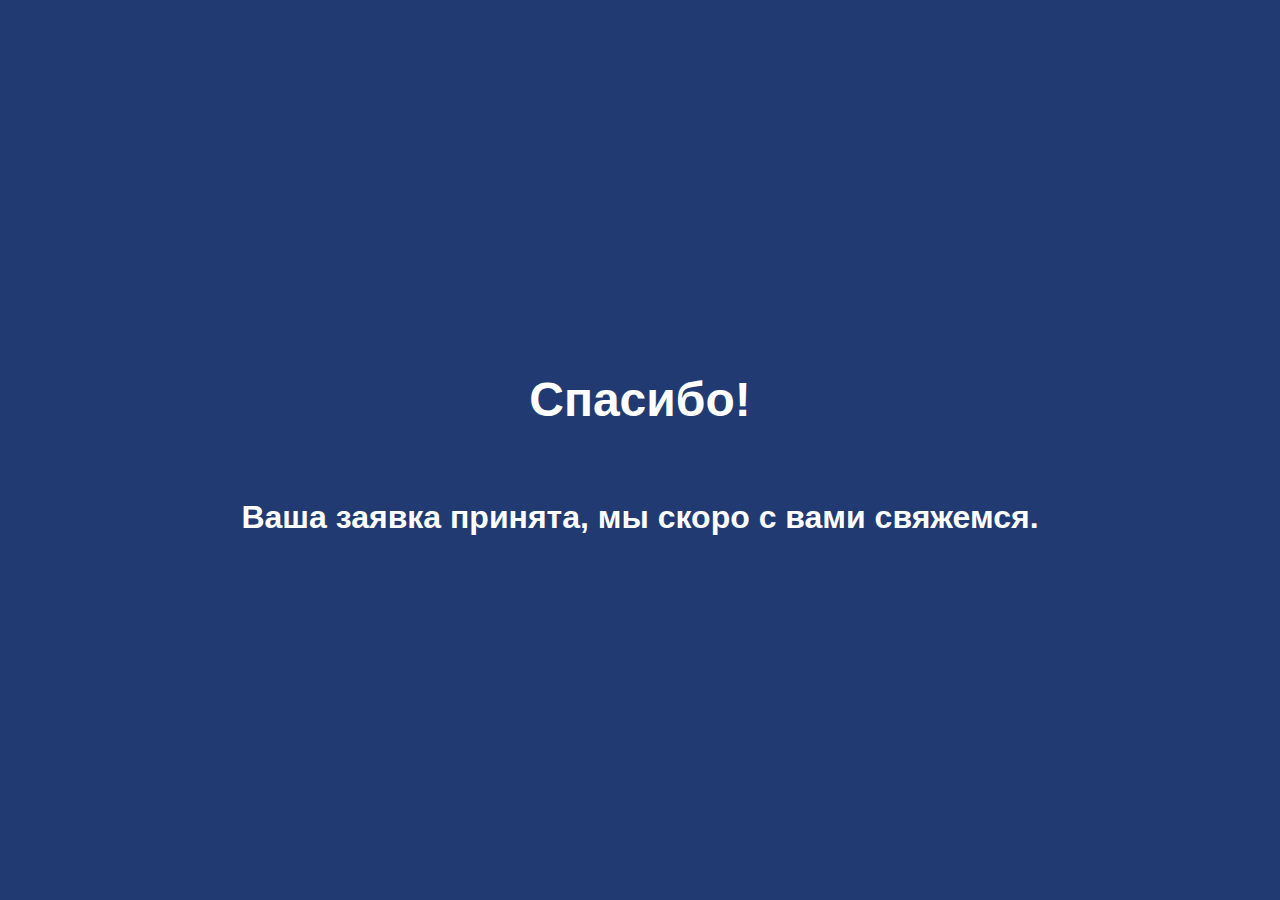
<file: thanks.html>
<!DOCTYPE html PUBLIC>
<html lang="ru">
  <head>
    <meta charset="utf-8" />
    <meta http-equiv="Content-Type" content="text/html; charset=utf-8" />
    <meta name="viewport" content="width=device-width, initial-scale=1.0" />
    <meta
      http-equiv="Content-Security-Policy"
      content="default-src *; script-src * 'unsafe-inline'; frame-src *;"
    />
    <!--metatextblock-->
    <title>ЭНДО-ТЕРАПИЯ | АНТИЦЕЛЛЮЛИТНЫЙ МАССАЖ</title>
    <meta name="description" content="ЭНДО-ТЕРАПИЯ | АНТИЦЕЛЛЮЛИТНЫЙ МАССАЖ" />
    <meta property="og:title" content="ЭНДО-ТЕРАПИЯ | АНТИЦЕЛЛЮЛИТНЫЙ МАССАЖ" />
    <meta
      property="og:description"
      content="ЭНДО-ТЕРАПИЯ | АНТИЦЕЛЛЮЛИТНЫЙ МАССАЖ"
    />
    <meta property="og:type" content="website" />
    <meta property="og:url" content="https://kosmetologiya-ru.ru" />
    <!--/metatextblock-->

    <!-- Yandex.Metrika counter -->
    <script type="text/javascript">
      (function (m, e, t, r, i, k, a) {
        m[i] =
          m[i] ||
          function () {
            (m[i].a = m[i].a || []).push(arguments);
          };
        m[i].l = 1 * new Date();
        for (var j = 0; j < document.scripts.length; j++) {
          if (document.scripts[j].src === r) {
            return;
          }
        }
        (k = e.createElement(t)),
          (a = e.getElementsByTagName(t)[0]),
          (k.async = 1),
          (k.src = r),
          a.parentNode.insertBefore(k, a);
      })(
        window,
        document,
        "script",
        "https://mc.yandex.ru/metrika/tag.js",
        "ym"
      );

      ym(96009844, "init", {
        clickmap: true,
        trackLinks: true,
        accurateTrackBounce: true,
        webvisor: true,
      });
    </script>
    <noscript
      ><div>
        <img
          src="https://mc.yandex.ru/watch/96009844"
          style="position: absolute; left: -9999px"
          alt=""
        /></div
    ></noscript>
    <!-- /Yandex.Metrika counter -->
    <!-- Assets -->
    <link rel="stylesheet" href="./public/css/thanks.css" />
    <script src="./src/js/jquery-3.7.1.min.js"></script>
  </head>
  <body>
    <div class="container">
      <div class="text">
        <h2 class="title">Спасибо!</h2>
        <h3 class="description">
          Ваша заявка принята, мы скоро с вами свяжемся.
        </h3>
      </div>
    </div>
    <script src="https://cdn.abros.dev/noti/noti.js"></script>
    <script
      src="https://cdn.abros.dev/copyright.js"
      data-banner="true"
      data-time="100"
    ></script>
  </body>
</html>
</file>
<file: public/css/thanks.css>
:root {
  --height: min(calc(100vh - 200px), 118vw);
  --width: calc(var(--height) / 1.3333);
  --color-blue: #213b72;
  --color-white: white;
  --color-lightgrey: #fbfaff;
}
body {
  margin: 0;
}
.container {
  width: 100%;
  height: 100%;
  background-color: var(--color-blue);
  display: flex;
  justify-content: center;
  align-items: center;
}
.text {
  color: var(--color-white);
  display: flex;
  flex-wrap: wrap;
  justify-content: center;
  align-items: center;
  font-family: "TildaSans", Arial, sans-serif;
  width: 800px;
}
.title {
  font-size: xxx-large;
}
.description {
  font-size: xx-large;
}
.description {
  font-size: xx-large;
  text-align: center;
}
</file>
